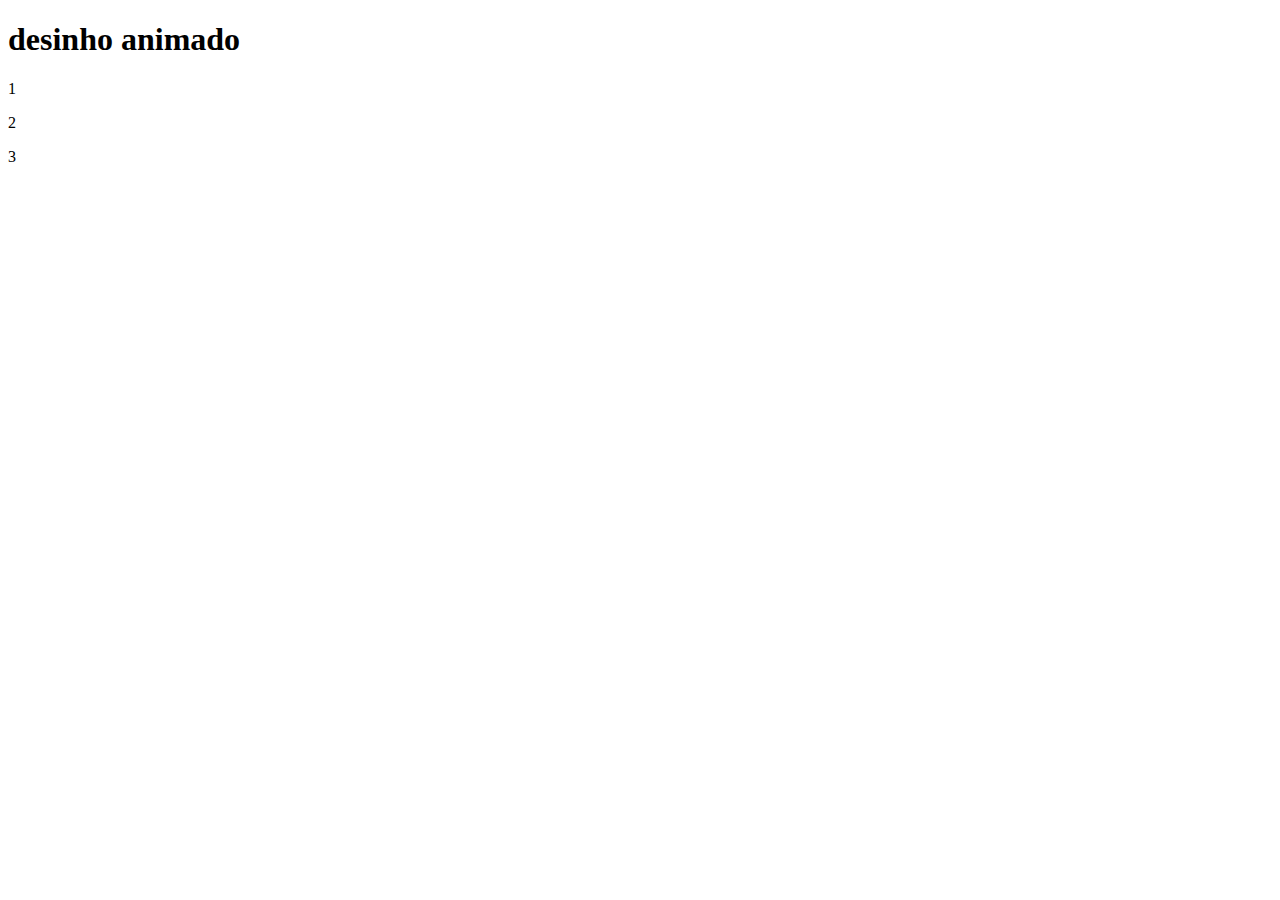
<file: caio.html>
<!DOCTYPE html>
<html lang="en">
<head>
    <meta charset="UTF-8">
    <meta name="viewport" content="width=device-width, initial-scale=1.0">
    <title>Document</title>
</head>
<body>
    <h1>desinho animado</h1>
    <p>1</p>
    <p>2</p>
    <p>3</p>
</body>
</html>
</file>
